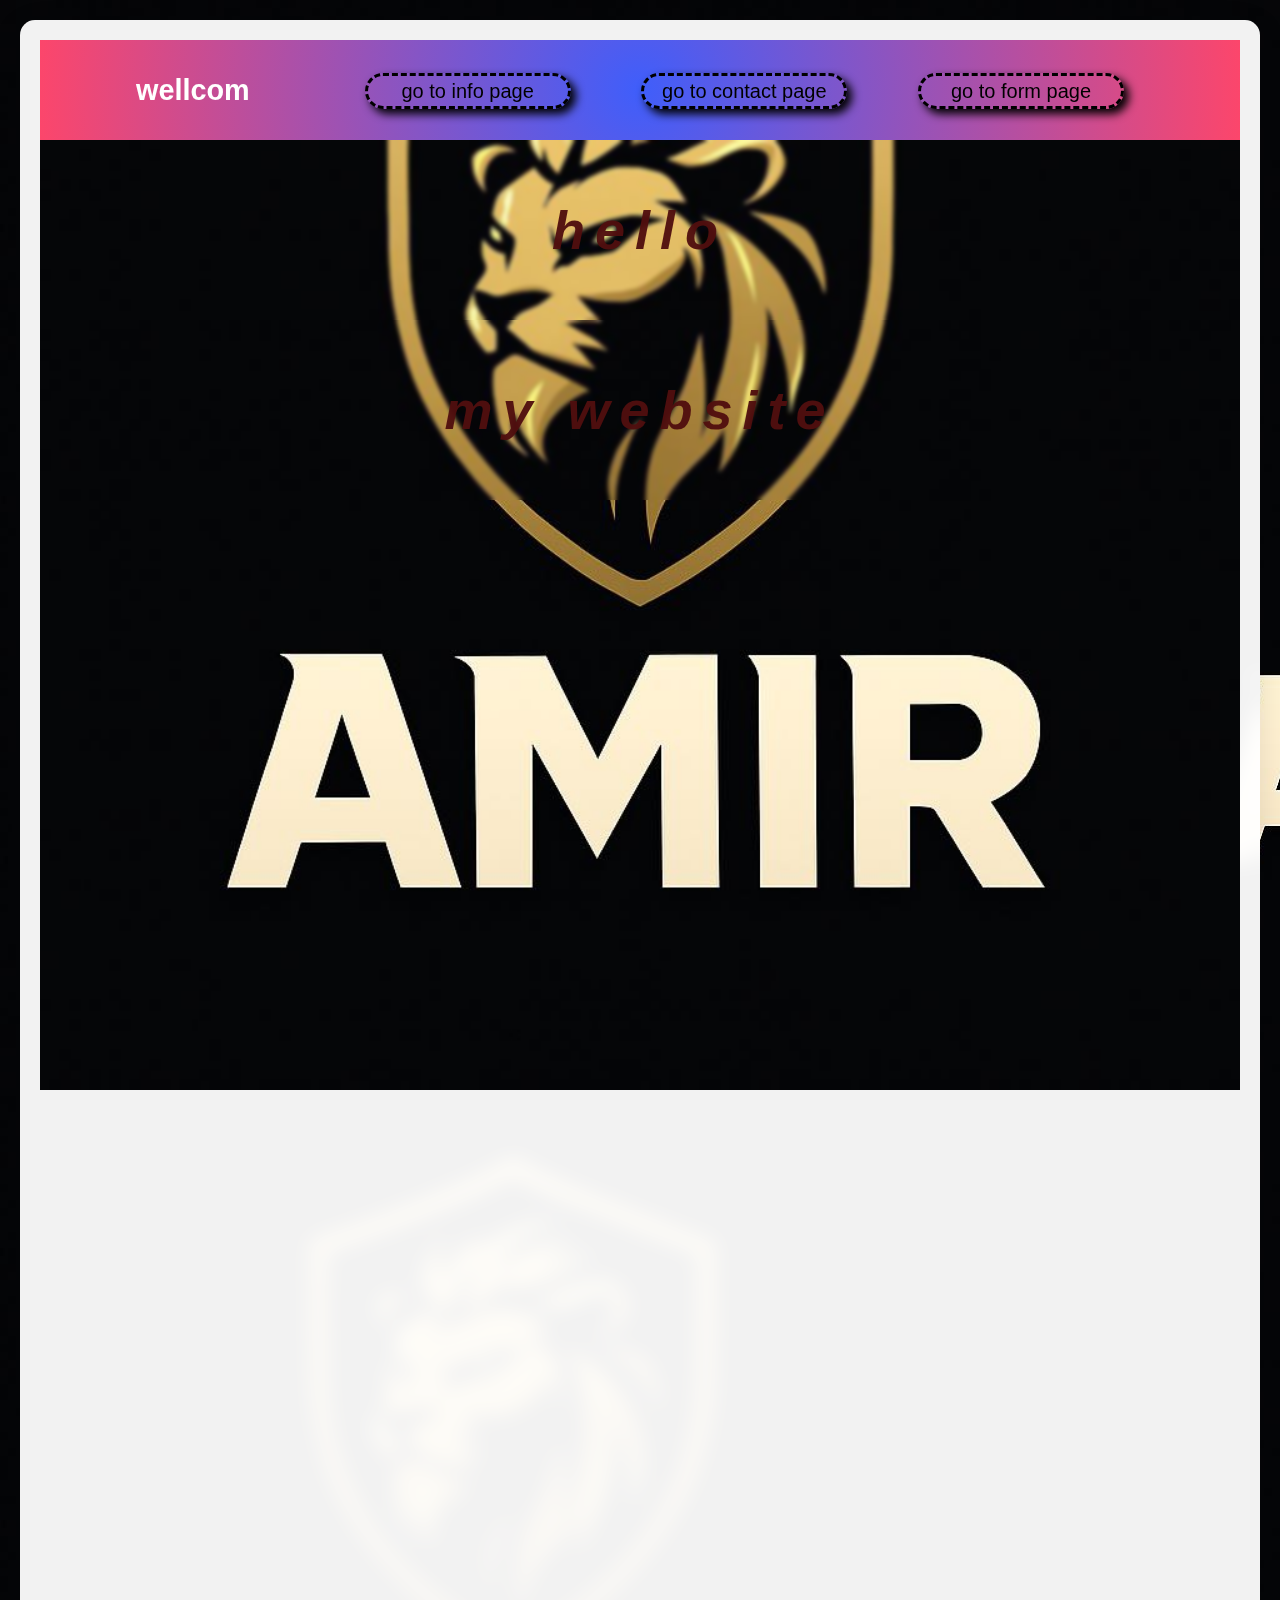
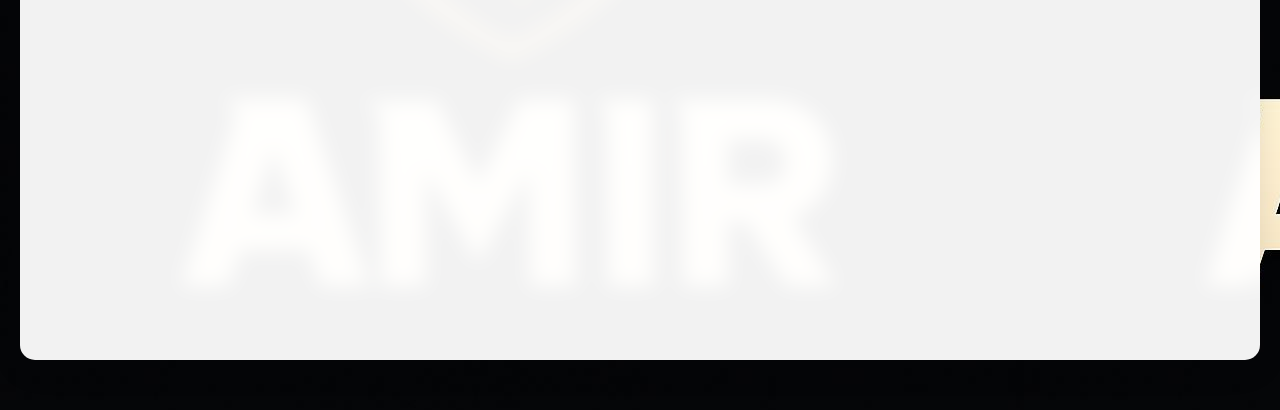
<file: index.html>
<!DOCTYPE html>
<html lang="en">
<head>
    <meta charset="UTF-8">
    <meta name="viewport" content="width=device-width, initial-scale=1.0">
    <link rel="stylesheet" href="../css/style.css">
    <link rel="icon" href="../assets/image/photo_2025-10-27_15-57-06.jpg">
    <title>Document</title>
</head>
<body>
    <header>
        <nav>
            <h1>wellcom</h1>
            <ul>
                <li><a href="info.html" class="go-to-info">go to info page</a></li>
                <li><a href="contact.html" class="go-to-info">go to contact page</a></li>
                <li><a href="form.html" class="go-to-info">go to form page</a></li>
            </ul>
        </nav>
        <section id="banner">
        <h1>hello</h1>
        <h1>my website</h1>
            </section>
    </header>
</body>
</html>
</file>
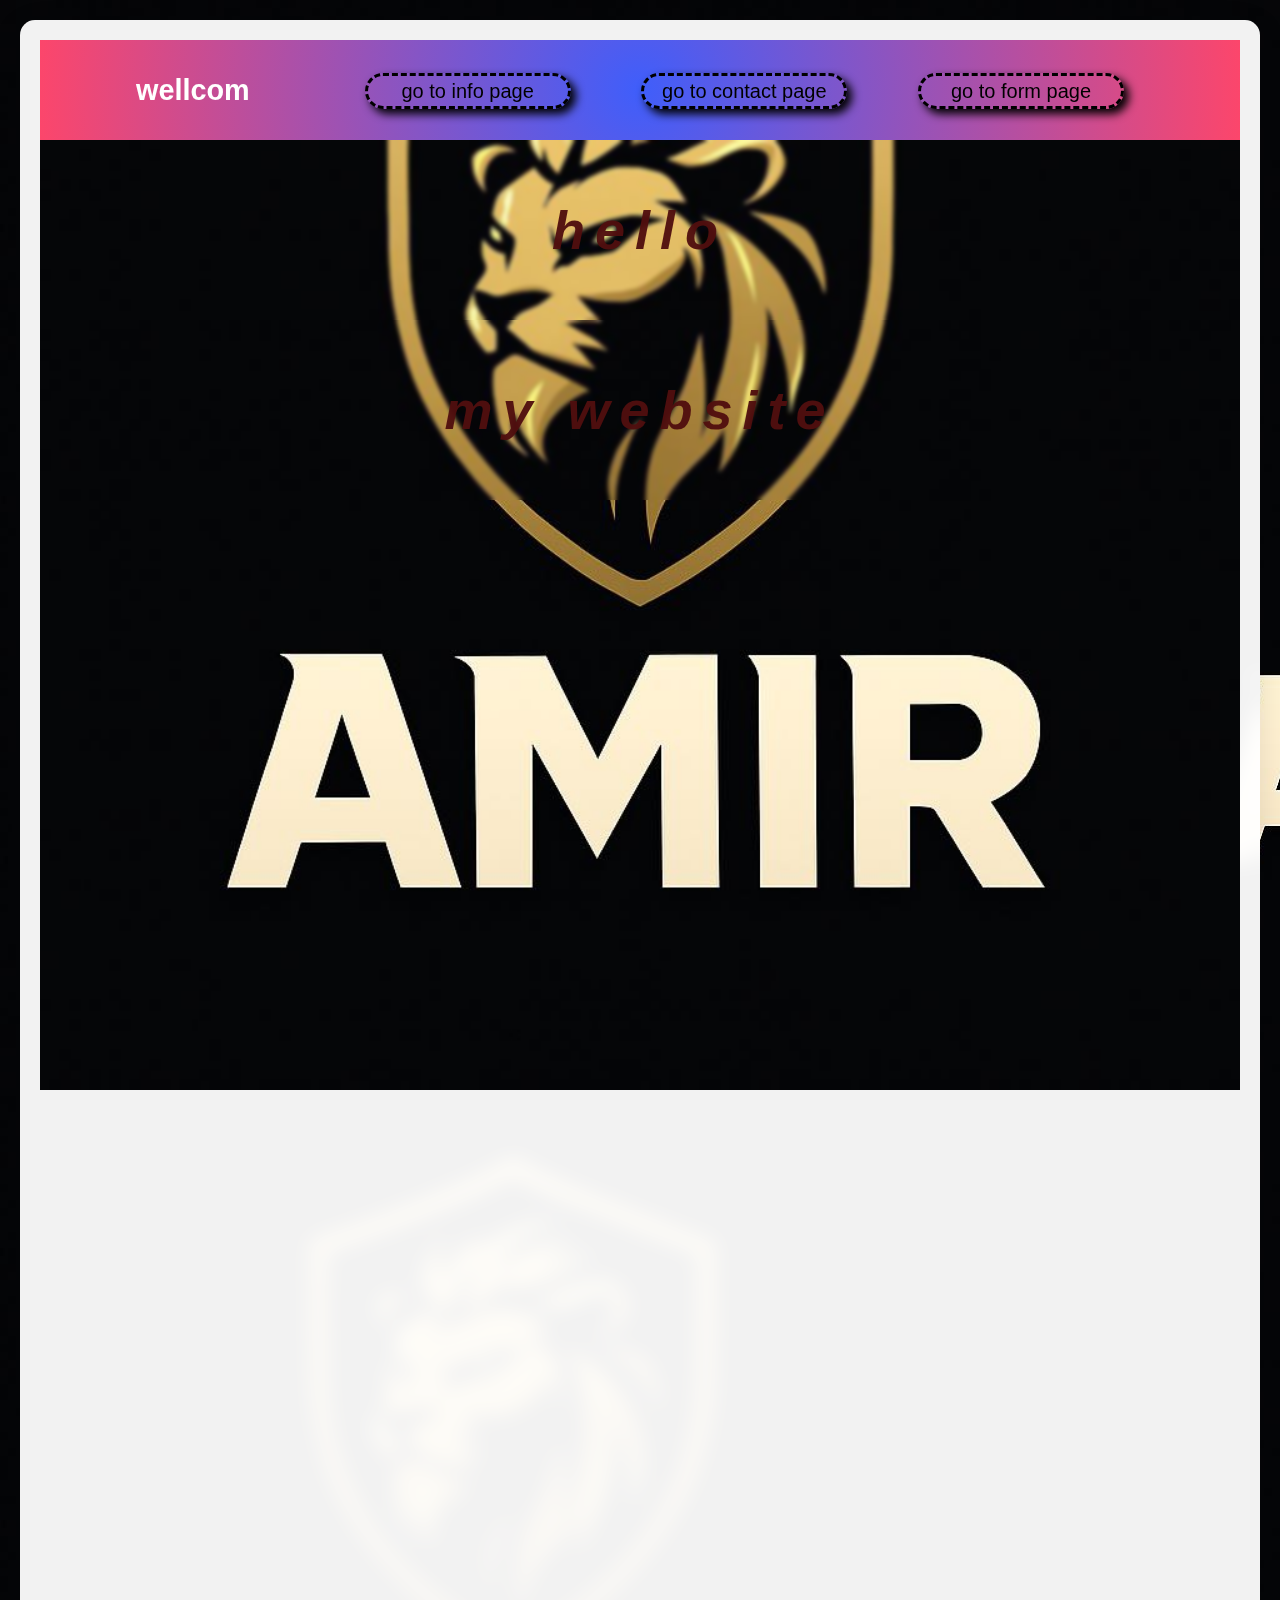
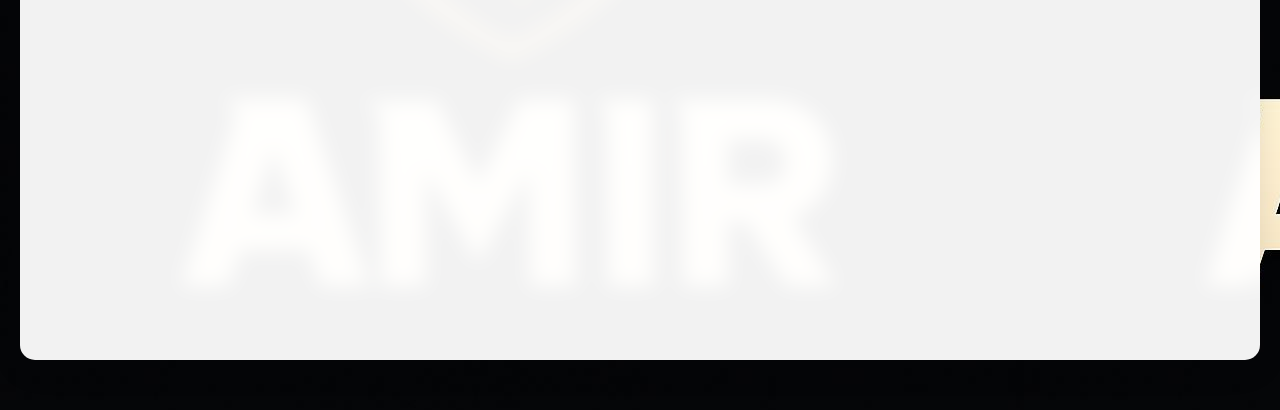
<file: pages/index.html>
<!DOCTYPE html>
<html lang="en">
<head>
    <meta charset="UTF-8">
    <meta name="viewport" content="width=device-width, initial-scale=1.0">
    <link rel="stylesheet" href="../css/style.css">
    <link rel="icon" href="../assets/image/photo_2025-10-27_15-57-06.jpg">
    <title>Document</title>
</head>
<body>
    <header>
        <nav>
            <h1>wellcom</h1>
            <ul>
                <li><a href="info.html" class="go-to-info">go to info page</a></li>
                <li><a href="contact.html" class="go-to-info">go to contact page</a></li>
                <li><a href="form.html" class="go-to-info">go to form page</a></li>
            </ul>
        </nav>
        <section id="banner">
        <h1>hello</h1>
        <h1>my website</h1>
            </section>
    </header>
</body>
</html>
</file>
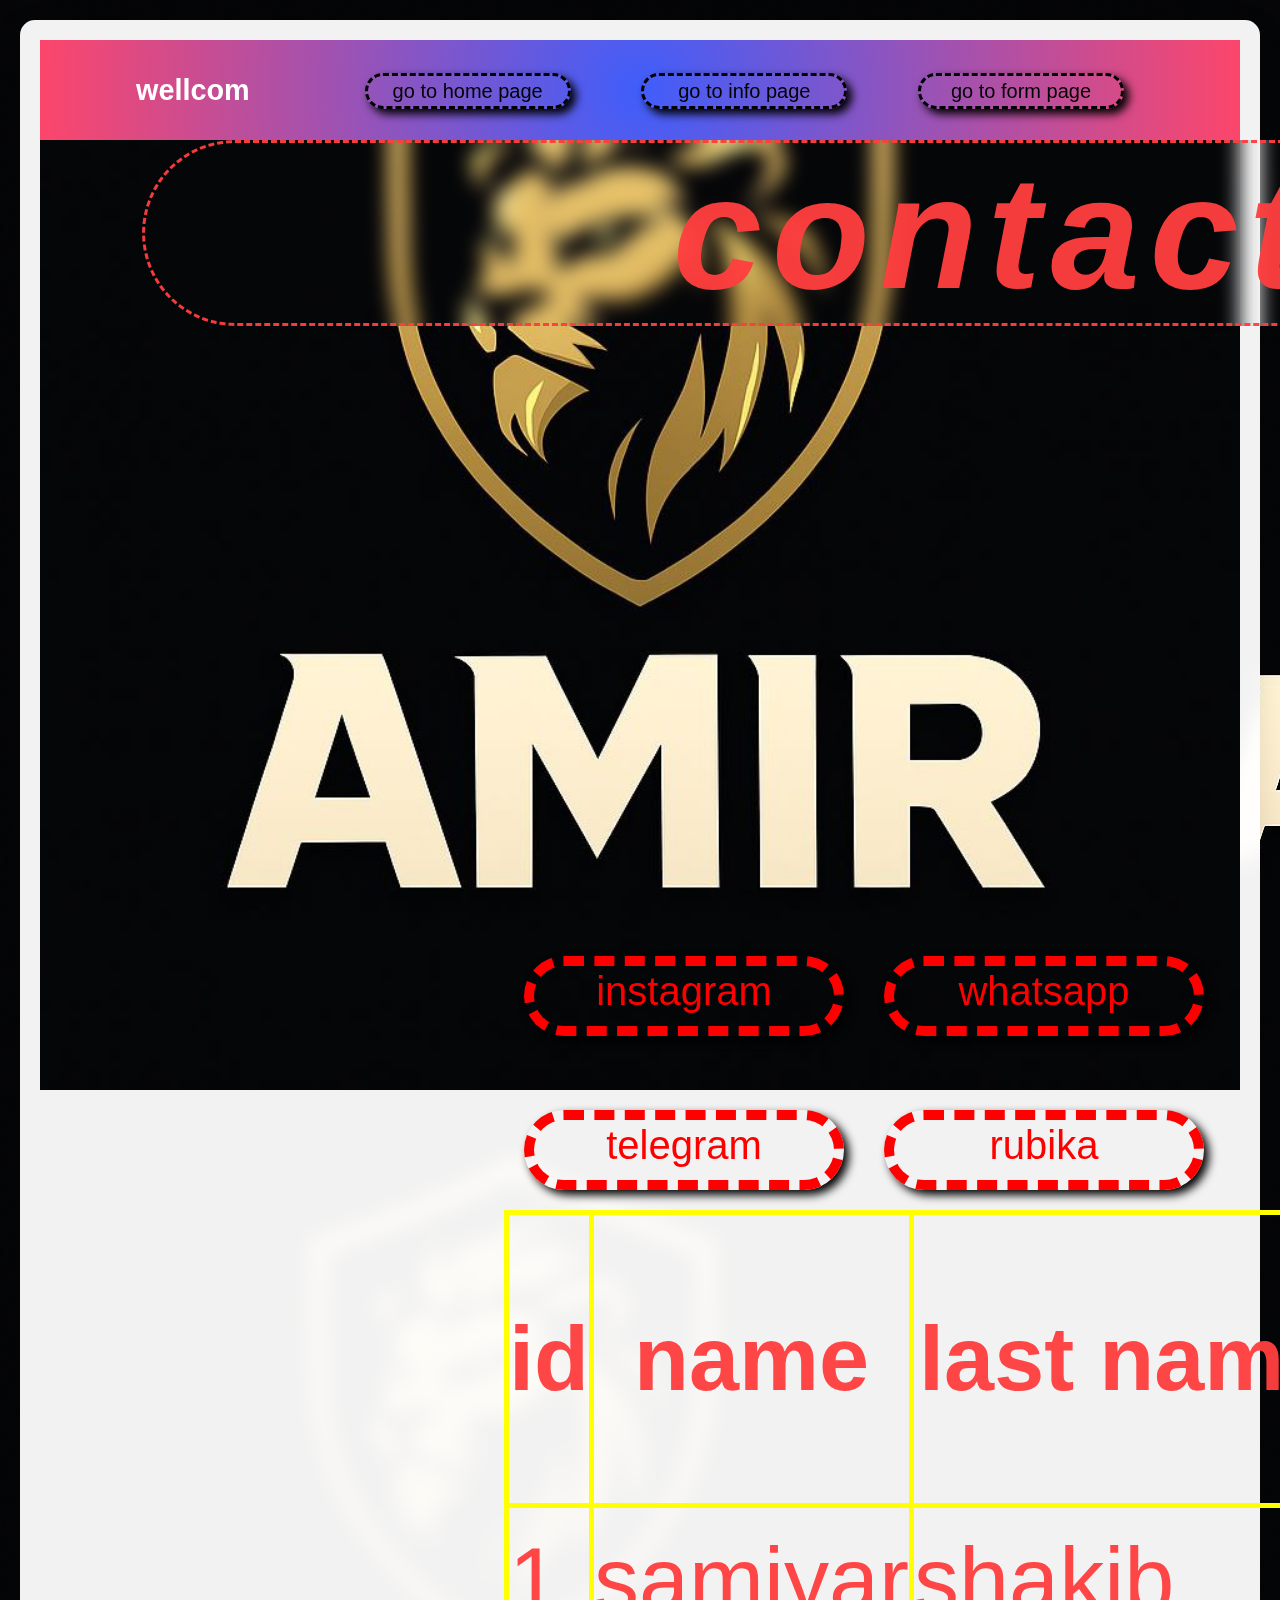
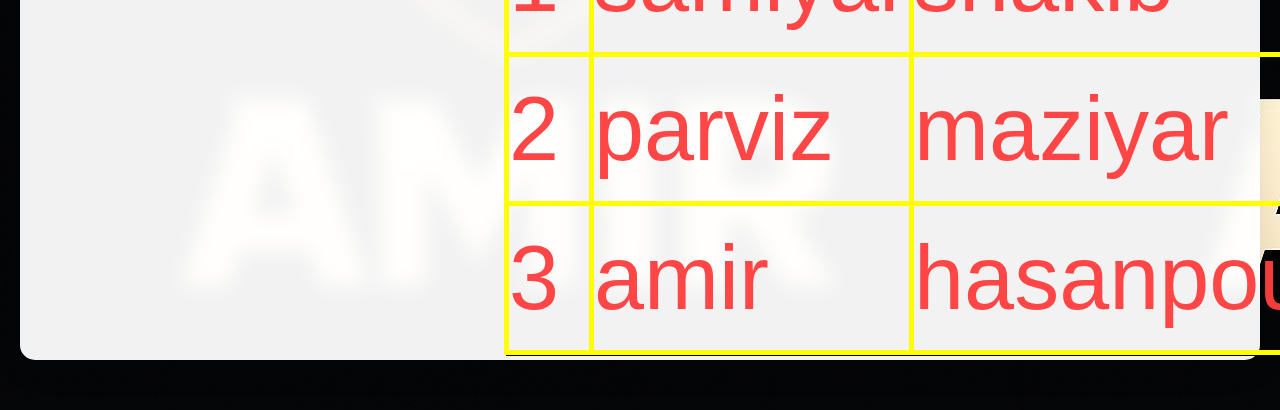
<file: contact.html>
<!DOCTYPE html>
<html lang="en">
<head>
    <meta charset="UTF-8">
    <meta name="viewport" content="width=device-width, initial-scale=1.0">
    <link rel="stylesheet" href="../css/style.css">
    <link rel="icon" href="../assets/image/photo_2025-10-27_15-57-06.jpg">
    <title>Document</title>
</head>
<body>
          <header>
        <nav>
            <h1>wellcom</h1>
            <ul>
                <li><a href="index.html" class="go-to-info">go to home page</a></li>
                <li><a href="info.html" class="go-to-info">go to info page</a></li>
                <li><a href="form.html" class="go-to-info">go to form page</a></li>
            </ul>
        </nav>
        <section id="banner12">
        <section id="banner-contact">
    <h1>contact me</h1>
    </section>
    <section id="banner-contact22"></section>
    </div>
    <div id="jadval-contact-me">
    <table style="border-collapse: collapse; border: 1px solid black;">
  <thead>
    <tr>
      <th style="border: 5px solid yellow;">id</th>
      <th style="border: 5px solid yellow;">name</th>
      <th style="border: 5px solid yellow;">last name</th>
      <th style="border: 5px solid yellow;">number phone</th>
    </tr>
  </thead><br>
  <tbody>
    <tr>
      <td style="border: 5px solid yellow;">1</td>
      <td style="border: 5px solid yellow;">samiyar</td>
      <td style="border: 5px solid yellow;">shakib</td>
      <td style="border: 5px solid yellow;">09940174759</td>
    </tr><br>
    <tr>
       <td style="border: 5px solid yellow;">2</td>
       <td style="border: 5px solid yellow;">parviz</td>
       <td style="border: 5px solid yellow;">maziyar</td>
       <td style="border: 5px solid yellow;">09016190453</td> 
    </tr><br>
    <tr>
      <td style="border: 5px solid yellow;">3</td>
      <td style="border: 5px solid yellow;">amir</td>
      <td style="border: 5px solid yellow;">hasanpour</td>
      <td style="border: 5px solid yellow;">09933844724</td>
    </tr><br>
    <td></td>
    <td></td>
  </thead>
    <a href="https://www.instagram.com/amir_c40_b_to?utm_source=qr&igsh=MWRwdjl5aWpmdzMzMA==" class="icon-contact">instagram</a>
    <a href="https://wa.me/qr/DO6FU7P2KVK7D1" class="icon-contact">whatsapp</a>
    <a href="https://t.me/Amir_hasanpour_1389" class="icon-contact">telegram</a>
    <a href="https://rubika.ir/Amir_mommad_1389" class="icon-contact">rubika</a>
  </table>
</div>
        </section>
        </section>
    </header>
</body>
</html>
</file>
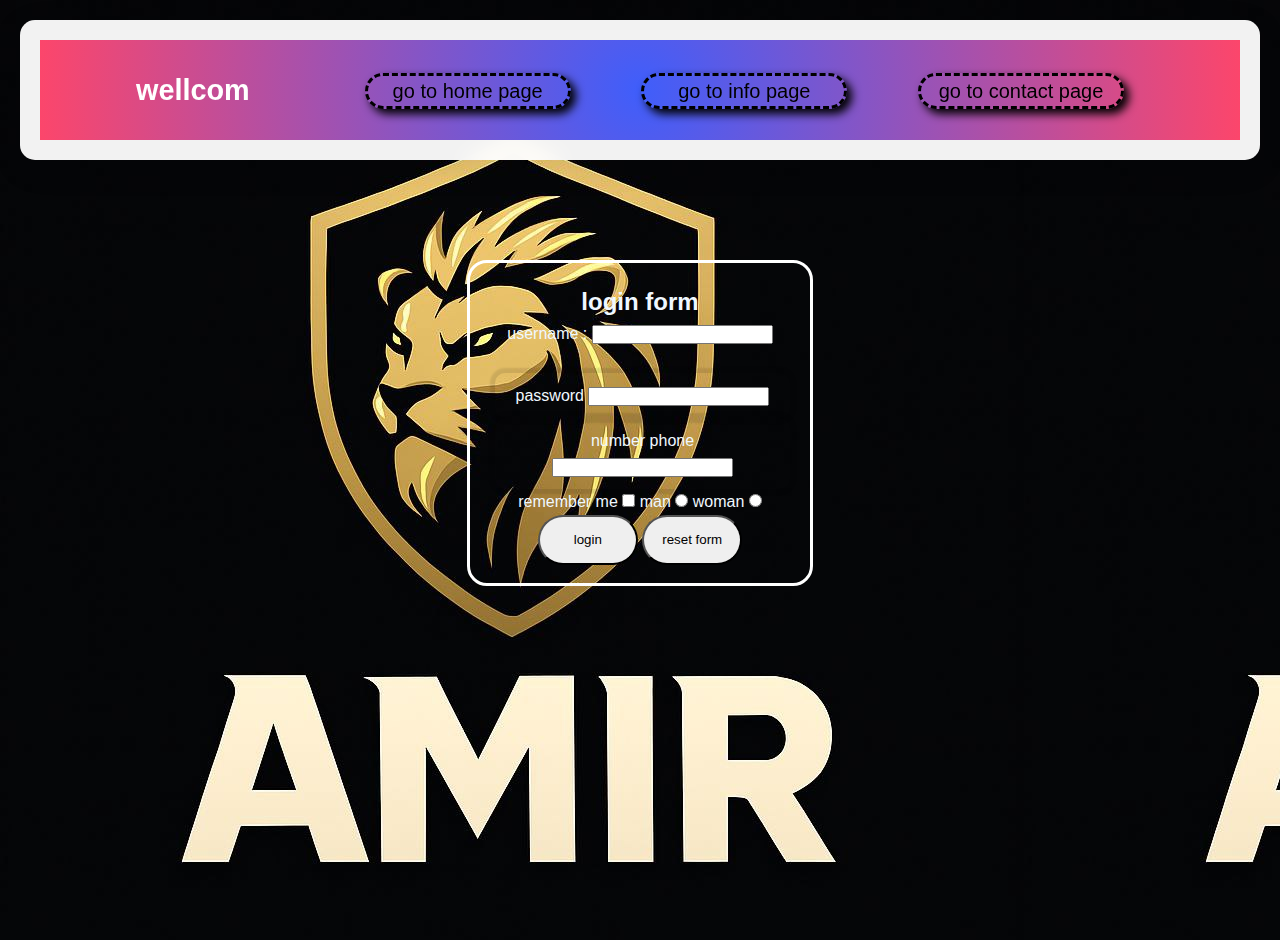
<file: form.html>
<!DOCTYPE html>
<html lang="en">
<head>
    <meta charset="UTF-8">
    <meta name="viewport" content="width=device-width, initial-scale=1.0">
    <link rel="stylesheet" href="../css/style.css">
    <link rel="icon" href="../assets/image/photo_2025-10-27_15-57-06.jpg">
    <title>Document</title>
</head>
<body>
          <header>
        <nav>
            <h1>wellcom</h1>
            <ul>
                <li><a href="index.html" class="go-to-info">go to home page</a></li>
                <li><a href="info.html" class="go-to-info">go to info page</a></li>
                <li><a href="contact.html" class="go-to-info">go to contact page</a></li>
            </ul>
        </nav>
        </header>
        <section id="form">
        <form>
                <h2>login form</h2>
                <label for="username">username : </label>
     <input type="text" name="username" id="username" />
     <br /><br />
     <div id="imput">
     <label>
         password
         <input type="password" name="password" />
        </label><br>
    </div>
        <div id="imput">
            <label>
                number phone 
       <input type="number" name="namber">
     </label>
     </div>
        remember me <input type="checkbox" name="checkbox" id="">
   </label>
   <label>
     man <input type="radio" name="gender" value="man">
   </label>
   <label>
     woman <input type="radio" name="gender" value="woman"><br>
         <button id="btn" type="submit">login</button>
         <button id="btn" type="reset">reset form </button>
    </label>
</form>
</section>
<br>
</body>
</html>
</file>
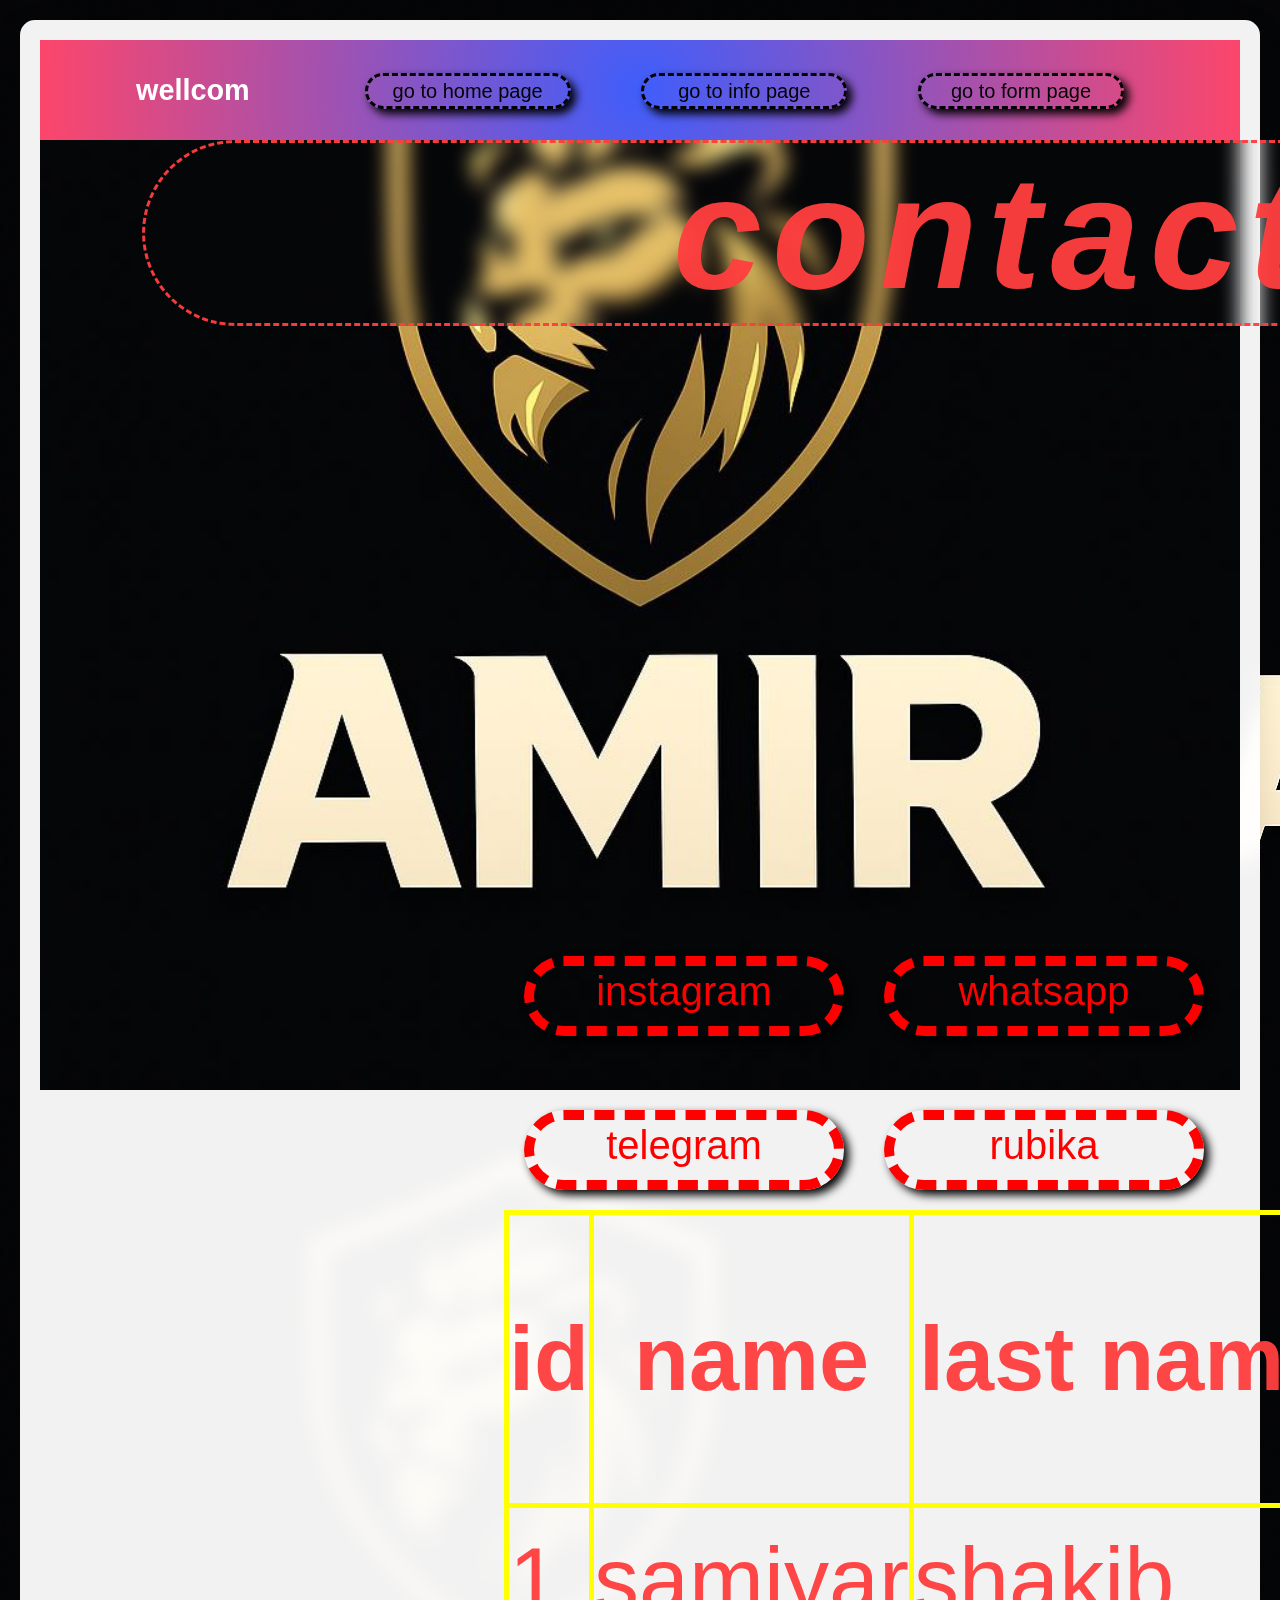
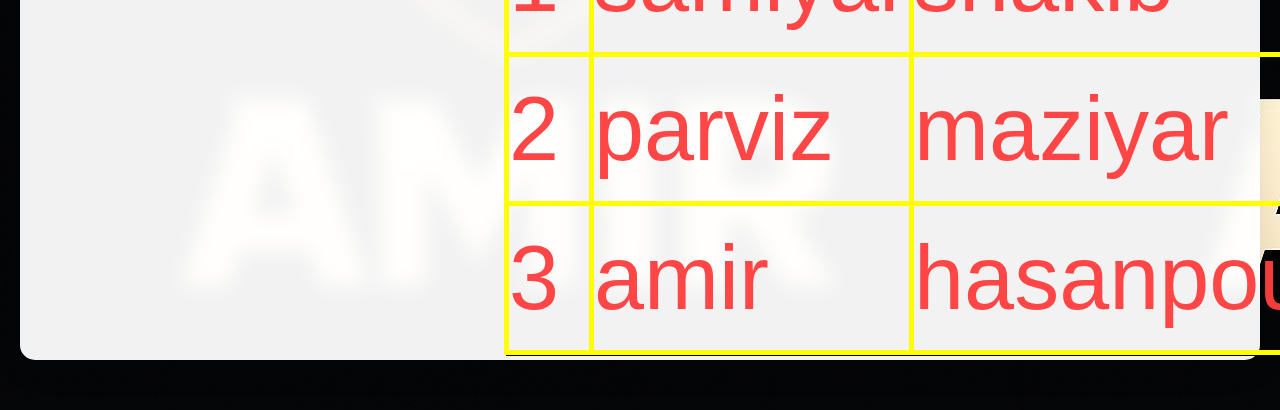
<file: pages/contact.html>
<!DOCTYPE html>
<html lang="en">
<head>
    <meta charset="UTF-8">
    <meta name="viewport" content="width=device-width, initial-scale=1.0">
    <link rel="stylesheet" href="../css/style.css">
    <link rel="icon" href="../assets/image/photo_2025-10-27_15-57-06.jpg">
    <title>Document</title>
</head>
<body>
          <header>
        <nav>
            <h1>wellcom</h1>
            <ul>
                <li><a href="index.html" class="go-to-info">go to home page</a></li>
                <li><a href="info.html" class="go-to-info">go to info page</a></li>
                <li><a href="form.html" class="go-to-info">go to form page</a></li>
            </ul>
        </nav>
        <section id="banner12">
        <section id="banner-contact">
    <h1>contact me</h1>
    </section>
    <section id="banner-contact22"></section>
    </div>
    <div id="jadval-contact-me">
    <table style="border-collapse: collapse; border: 1px solid black;">
  <thead>
    <tr>
      <th style="border: 5px solid yellow;">id</th>
      <th style="border: 5px solid yellow;">name</th>
      <th style="border: 5px solid yellow;">last name</th>
      <th style="border: 5px solid yellow;">number phone</th>
    </tr>
  </thead><br>
  <tbody>
    <tr>
      <td style="border: 5px solid yellow;">1</td>
      <td style="border: 5px solid yellow;">samiyar</td>
      <td style="border: 5px solid yellow;">shakib</td>
      <td style="border: 5px solid yellow;">09940174759</td>
    </tr><br>
    <tr>
       <td style="border: 5px solid yellow;">2</td>
       <td style="border: 5px solid yellow;">parviz</td>
       <td style="border: 5px solid yellow;">maziyar</td>
       <td style="border: 5px solid yellow;">09016190453</td> 
    </tr><br>
    <tr>
      <td style="border: 5px solid yellow;">3</td>
      <td style="border: 5px solid yellow;">amir</td>
      <td style="border: 5px solid yellow;">hasanpour</td>
      <td style="border: 5px solid yellow;">09933844724</td>
    </tr><br>
    <td></td>
    <td></td>
  </thead>
    <a href="https://www.instagram.com/amir_c40_b_to?utm_source=qr&igsh=MWRwdjl5aWpmdzMzMA==" class="icon-contact">instagram</a>
    <a href="https://wa.me/qr/DO6FU7P2KVK7D1" class="icon-contact">whatsapp</a>
    <a href="https://t.me/Amir_hasanpour_1389" class="icon-contact">telegram</a>
    <a href="https://rubika.ir/Amir_mommad_1389" class="icon-contact">rubika</a>
  </table>
</div>
        </section>
        </section>
    </header>
</body>
</html>
</file>
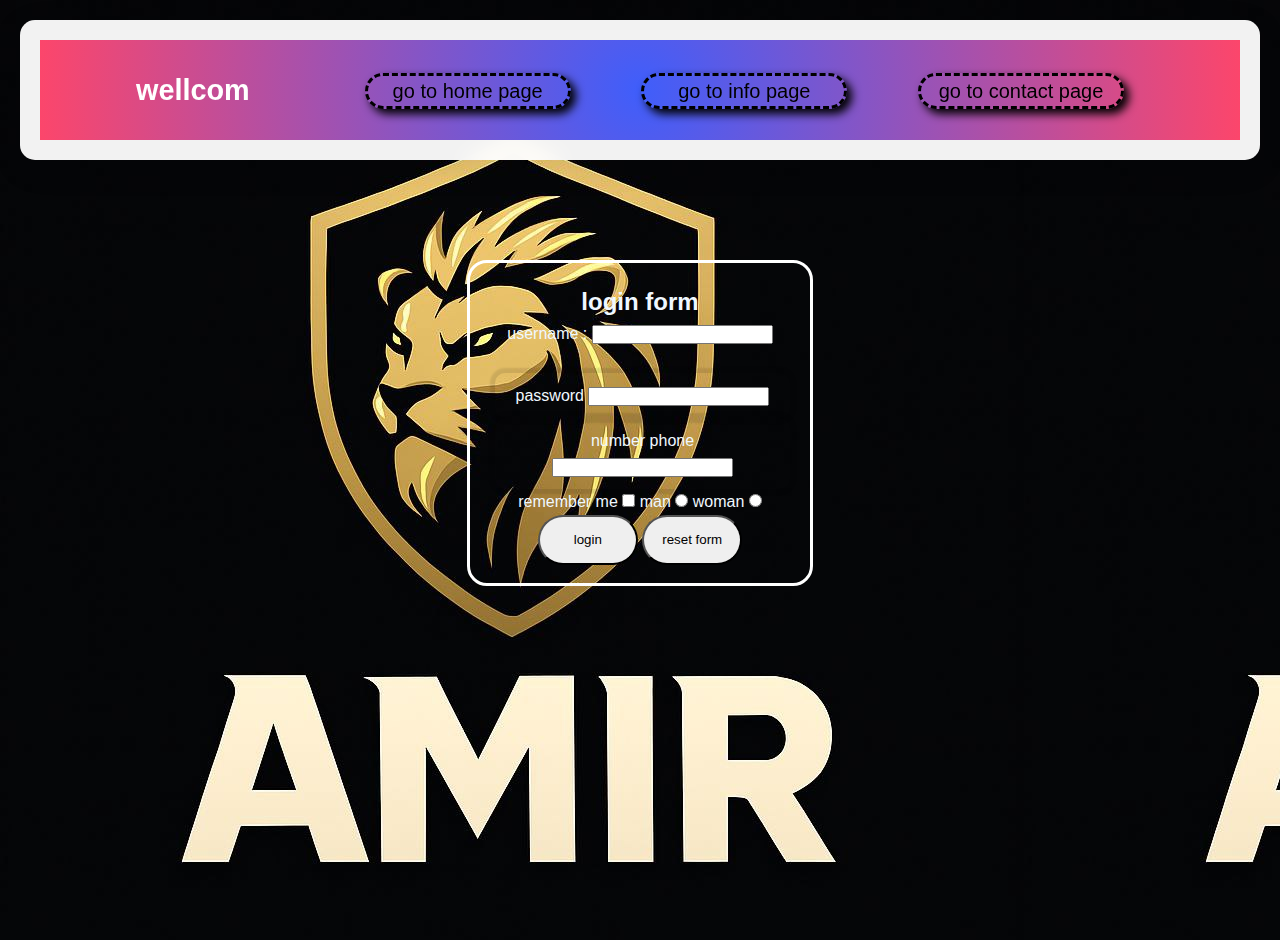
<file: pages/form.html>
<!DOCTYPE html>
<html lang="en">
<head>
    <meta charset="UTF-8">
    <meta name="viewport" content="width=device-width, initial-scale=1.0">
    <link rel="stylesheet" href="../css/style.css">
    <link rel="icon" href="../assets/image/photo_2025-10-27_15-57-06.jpg">
    <title>Document</title>
</head>
<body>
          <header>
        <nav>
            <h1>wellcom</h1>
            <ul>
                <li><a href="index.html" class="go-to-info">go to home page</a></li>
                <li><a href="info.html" class="go-to-info">go to info page</a></li>
                <li><a href="contact.html" class="go-to-info">go to contact page</a></li>
            </ul>
        </nav>
        </header>
        <section id="form">
        <form>
                <h2>login form</h2>
                <label for="username">username : </label>
     <input type="text" name="username" id="username" />
     <br /><br />
     <div id="imput">
     <label>
         password
         <input type="password" name="password" />
        </label><br>
    </div>
        <div id="imput">
            <label>
                number phone 
       <input type="number" name="namber">
     </label>
     </div>
        remember me <input type="checkbox" name="checkbox" id="">
   </label>
   <label>
     man <input type="radio" name="gender" value="man">
   </label>
   <label>
     woman <input type="radio" name="gender" value="woman"><br>
         <button id="btn" type="submit">login</button>
         <button id="btn" type="reset">reset form </button>
    </label>
</form>
</section>
<br>
</body>
</html>
</file>
<file: css/style.css>
@font-face{
  font-family: roboto;
  src: url(../assets/font/Roboto-Regular.eot),
url(../assets/font/Roboto-Regular.ttf) format('ttf'),  
url(../assets/font/Roboto-Regular.woff) format('woff'),  
url(../assets/font/Roboto-Regular.woff2) format('woff2');  
}
* {
  padding: 0px;
  margin: 0px;
  box-shadow: border-box;
  text-decoration: none;
  list-style: none;
  font-family: Arial, Helvetica, sans-serif;
}
header > nav {
  height: 100px;
  background: #3F5EFB;
background: radial-gradient(circle, rgba(63, 94, 251, 1) 0%, rgba(252, 70, 107, 1) 100%);
  padding: 0 8%;
}
header > nav > h1,
header > nav > ul,
header > nav > ul > li {
  display: inline-block;
}
header > nav > ul > li {
  line-height: 80px;
  margin-left: 24px;
}header > nav > ul {
  color: white;
  font-size: 1.5rem;
  transition: 1s;
  float: right;
}
header > nav > ul > li > a {
  color: white;
  font-size: 1.5rem;
  transition: 1s;
}
/* header > nav > ul > li > a:hover{
    color: darkgoldenrod;
} */

.go-to-info {
  display: inline-block;
  margin: 20px;
  width: 200px;
  height: 30px;
  color: black !important;
  text-decoration: none;
  border-radius: 5px;
  border-style: dashed;
  border-color: black;
  text-align: center;
  margin-left: 20px;
  border-radius: 999px;
  text-align: center;
  line-height: 30px;
  font-size: 20px;
  transition: 1s;
  box-shadow: 5px 5px 10px black;
}
.go-to-info:hover {
  border-radius: 999px;
  color: white !important;
  background-color: black;
  border-radius: 999px;
  border-style: dashed;
  border-color: brown;
  -webkit-border-radius: 999px;
  -moz-border-radius: 999px;
  -ms-border-radius: 999px;
  -o-border-radius: 999px;
}
#banner {
  height: 200vh;
  background-image: url(../assets/image/photo_2025-10-27_15-57-06.jpg);
  background-repeat: no-repeat;
  background-size: cover;
  background-position: center;
  background-attachment: fixed;
}
#banner h1 {
  color: rgba(80, 15, 15, 0.959);
  text-align: center;
  line-height: 20vh;
  font-size: 54px;
  letter-spacing: 10px;
  backdrop-filter: blur(2px);
  font-style: italic;
}
#banner address {
  color: rgba(255, 62, 62, 0.959);
  text-align: center;
  width: 2000px;
  text-align: center;
  line-height: 20vh;
  font-size: 130px;
  letter-spacing: 10px;
  backdrop-filter: blur(2px);
  font-style: italic;
  border-radius: 100px;
  border-style: dashed;
  backdrop-filter: blur(10px);
  margin-left: 8lvi;
  cursor: pointer;
  transition: 1s;
}
#bannner address:hover {
  border-radius: 999px !important;
  color: white !important;
  background-color: black !important;
  border-radius: 999px !important;
  border-style: dashed !important;
  border-color: aqua !important;
}
#banner-contact {
  color: rgba(255, 62, 62, 0.959);
  text-align: center;
  width: 2000px;
  text-align: center;
  line-height: 20vh;
  font-size: 80px;
  letter-spacing: 10px;
  backdrop-filter: blur(2px);
  font-style: italic;
  border-radius: 100px;
  border-style: dashed;
  backdrop-filter: blur(10px);
  margin-left: 8lvi;
  cursor: pointer;
  transition: 1s;
}
#banner-contact22 {
  color: blue;
}
#jadval-contact-me {
  color: rgba(255, 62, 62, 0.959);
  font-size: 90px;
  margin-left: 29rem;
  border-radius: 999px;
}
#banner12 {
  height: 200vh;
  background-image: url(../assets/image/photo_2025-10-27_15-57-06.jpg);
  background-repeat: no-repeat;
  background-size: cover;
  background-position: center;
  background-attachment: fixed;
}
#banner13 {
  color: brown;
  font-size: 80px;
}
body {
  font-family: "Segoe UI", Tahoma, Geneva, Verdana, sans-serif;
  line-height: 1.6;
  color: #333;
  background-image: url(../assets/image/photo_2025-10-27_15-57-06.jpg);
  min-height: 100vh;
  padding: 20px;
}
header {
  background: rgba(255, 255, 255, 0.95);
  backdrop-filter: blur(10px);
  border-radius: 15px;
  box-shadow: 0 8px 32px rgba(0, 0, 0, 0.1);
  margin-bottom: 30px;
  padding: 20px;
}

nav {
  display: flex;
  justify-content: space-between;
  align-items: center;
  flex-wrap: wrap;
  gap: 20px;
}

nav h1 {
  color: #ffffff;
  font-size: 1.8rem;
  font-weight: 700;
}

nav ul {
  display: flex;
  list-style: none;
  gap: 25px;
  flex-wrap: wrap;
}
#form{
  width: 300px;
  height: 280px;
  border: solid rgb(255, 255, 255);
  margin: 100px auto;
 border-radius: 20px;
  padding: 20px;
  color: aliceblue;
  text-align: center;
}
#imput{
  border: none;
  outline: none;
  border-radius: 10px;
  box-shadow: 0 0 2px 5px rgba(0, 0, 0, 0.1);
  padding: 10px 20px;
  margin-left: 5px;
  text-align: center;
}
#btn{
  width: 100px;
  height: 50px;
  border-radius: 999px;
}
.icon-contact{
    display: inline-block;
  margin: 20px;
  width: 300px;
  height: 50px;
  color: rgb(255, 0, 0) !important;
  text-decoration: none;
  border-style: dashed;
  border-width: 10px;
  border-color: rgb(255, 0, 0);
  text-align: center;
  margin-left: 20px;
  border-radius: 999px;
  text-align: center;
  line-height: 30px;
  font-size: 40px;
  transition: 1s;
  box-shadow: 5px 5px 10px black;
  padding-top: 10px;
  transition: 1s;
}
.icon-contact:hover{
  color: aqua !important;
  background-color: darkgoldenrod;
  border-radius: 15px;
}
</file>
